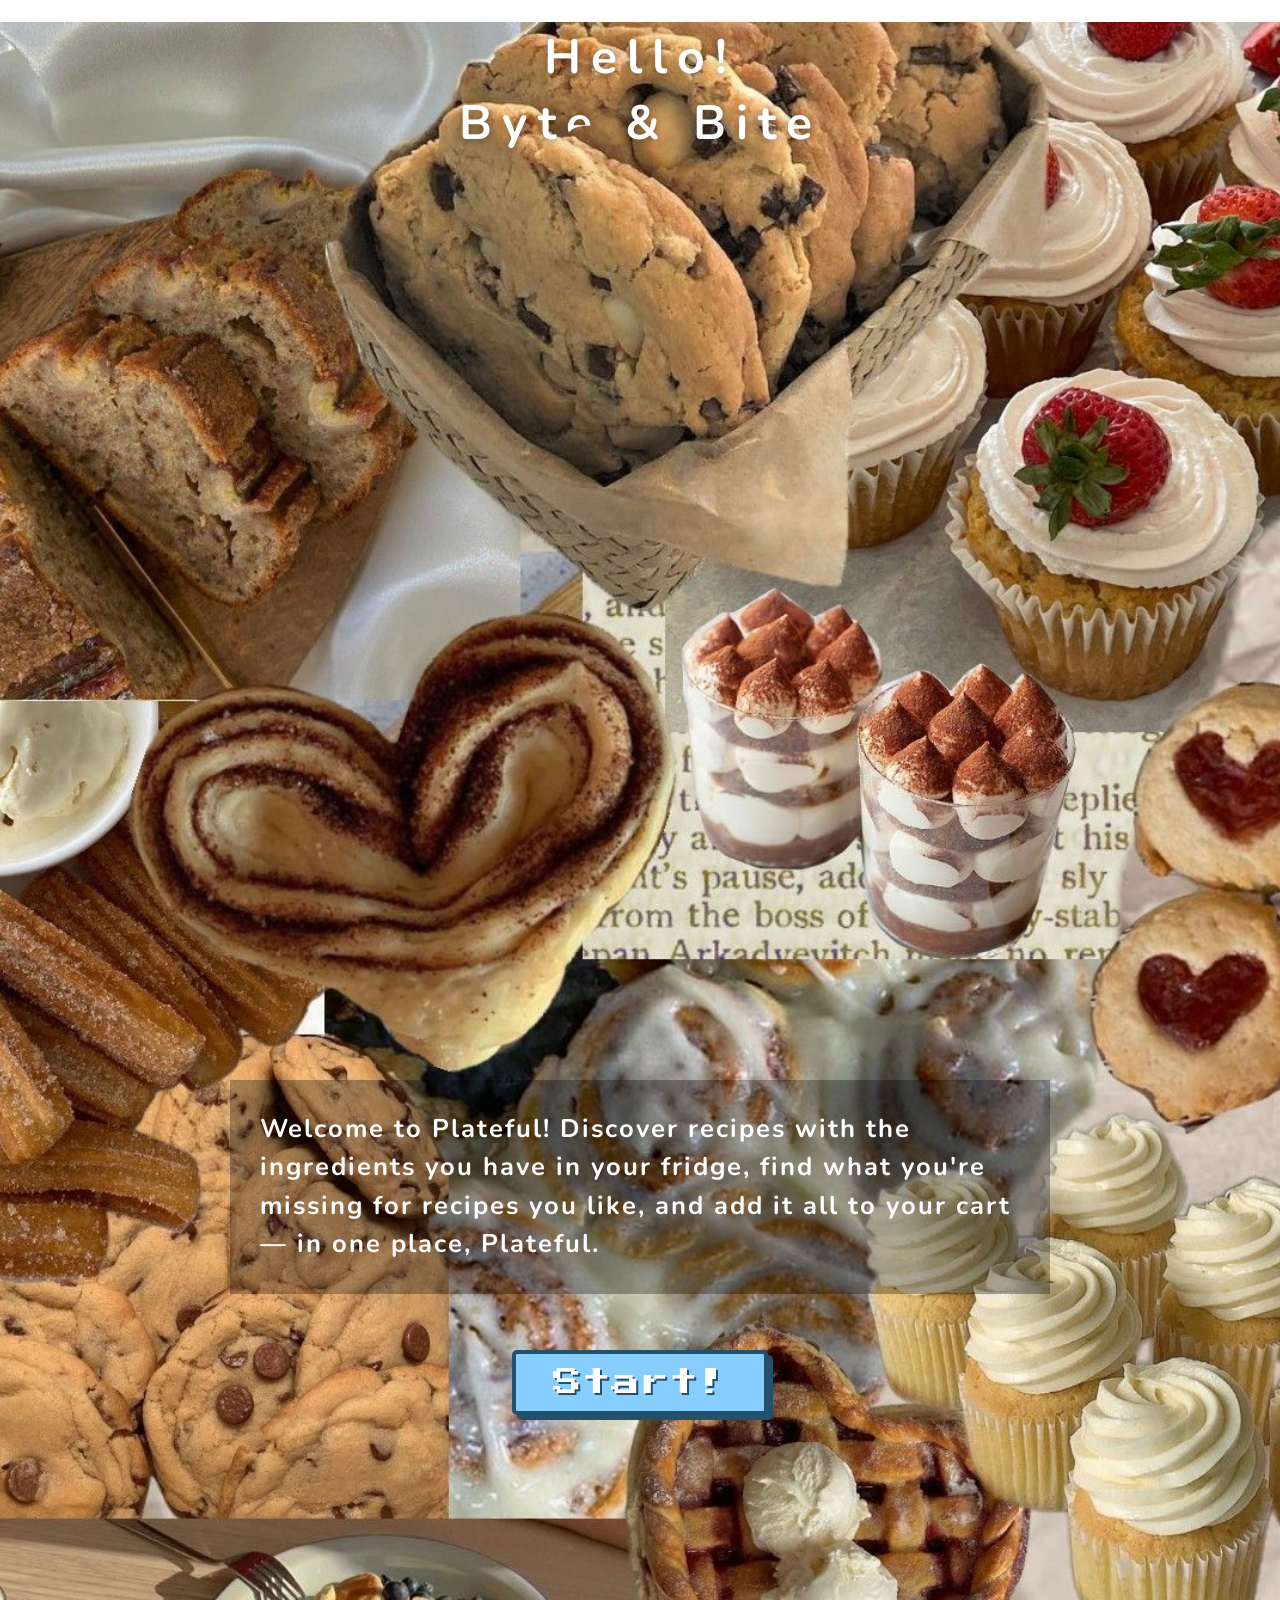
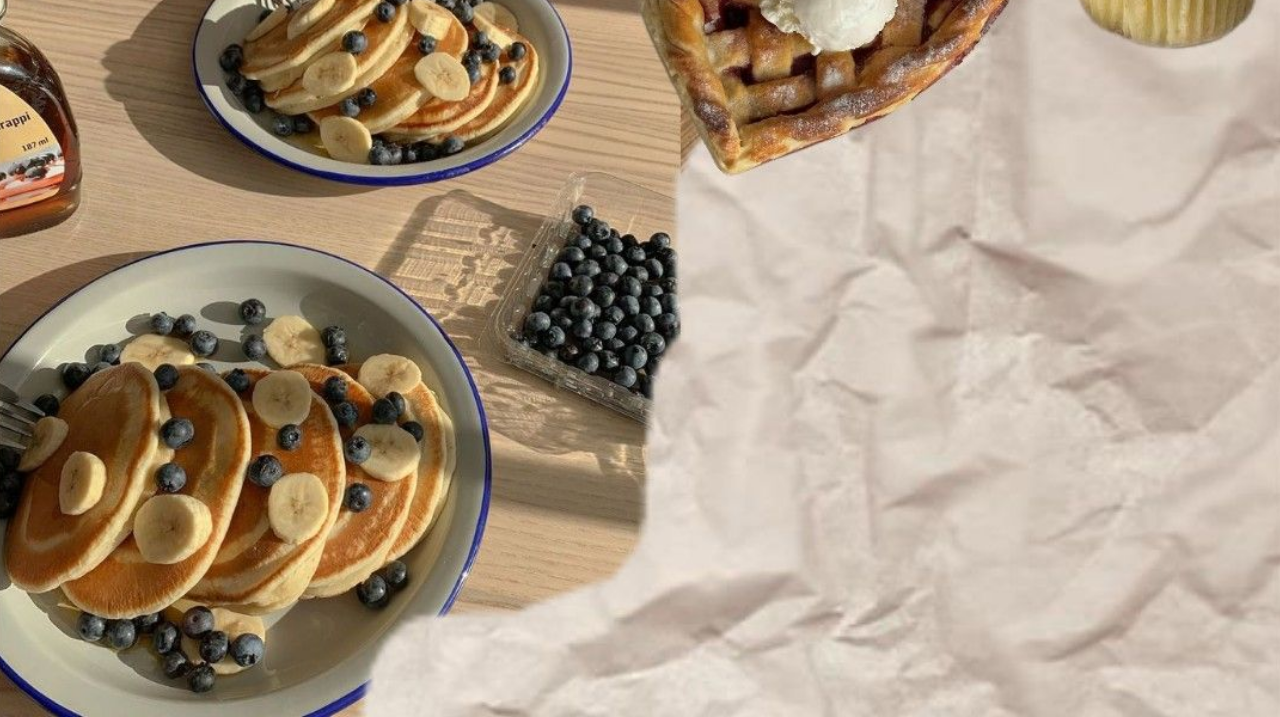
<file: index.html>
<!doctype html>
<html lang="en">
<head>
    <meta charset="UTF-8">
    <meta name="viewport" content="width=device-width, initial-scale=1.0">
    <title>Welcome to Plateful</title>
    <link rel="preconnect" href="https://fonts.googleapis.com">
    <link rel="preconnect" href="https://fonts.gstatic.com" crossorigin>
    <link href="https://fonts.googleapis.com/css2?family=Nunito:wght@400;800&family=Press+Start+2P&display=swap" rel="stylesheet">
    <style>
       body {
        margin: 0;
        padding: 0;
        height: 200vh;
        overflow-x: hidden;
        font-family: "Nunito", system-ui, sans-serif;
        }
        /* The big "Plateful" word, filled with the dessert photo. */
        .background {
            background-image: url("background01.jpg");
            background-size: cover;
            background-position: 50% 50%;
            height: 255vh;
            font-weight: 900;
            /* Scales with the screen: huge on laptops, still fits on phones. */
            font-size: clamp(5rem, 22vw, 23rem);
            -webkit-background-clip: text;
            background-clip: text;
            -webkit-text-fill-color: transparent;
            position: relative;
            text-align: center;
            overflow: hidden;
        }
        .background::before{
            content: '';
            background-size: cover;
            background-image:inherit;
            background-position: 50% 50%;
            position: absolute;
            top: 0;
            left: 0;
            bottom: 0;
            right: 0;
            z-index: -99;
        }
        h1{
            position:absolute;
            text-align:center;
            width:100%;
            margin-top: 24px;
            letter-spacing: 10px;
            color: #fff;
            font-size: clamp(1.6rem, 5vw, 3rem);
            text-shadow: 0 2px 8px rgba(0,0,0,0.4);
        }
        h2{
            position:absolute;
            letter-spacing: 2px;
            top:120vh;
            width: min(60%, 760px);
            color: #fff;
            left: 50%;
            transform: translateX(-50%);
            padding:30px;
            margin: 0;
            background-color: rgba(0,0,0,0.3);
            font-size: clamp(1.05rem, 2.4vw, 1.6rem);
            line-height: 1.5;
        }
        /* The Start! button, centred under the welcome text. */
        .button {
            position: absolute;
            top: 150vh;
            left: 50%;
            transform: translateX(-50%);
            display: inline-block;
            min-width: 200px;
            padding: 14px 24px;
            background-color: #86CEFF;
            color: white;
            font-family: "Press Start 2P", monospace;
            font-size: clamp(1.1rem, 3vw, 1.8rem);
            text-decoration: none;
            text-shadow: 2px 2px 0 #23506b;
            border: 4px solid #23506b;
            box-shadow: 5px 5px 0 #23506b;
            border-radius: 5px;
            cursor: pointer;
        }
        .button:focus-visible { outline: 4px solid #ffd84d; outline-offset: 4px; }
        .button:active { transform: translate(calc(-50% + 3px), 3px); box-shadow: 2px 2px 0 #23506b; }

        @media (max-width: 600px) {
            h2 { width: calc(100% - 32px); padding: 20px; box-sizing: border-box; }
        }
    </style>
</head>

<body>
    <h1>Hello!<br />Byte & Bite</h1>
    <br>
    <div class="background"><span>Plateful</span></div>
    <h2>
        Welcome to Plateful! Discover recipes with the ingredients you have in your fridge,
        find what you're missing for recipes you like, and add it all to your cart — in one place, Plateful.
    </h2>

    <div style="text-align: center; width: 100%; margin: 0 auto;">
        <a href="main.html" class="button">Start!</a>
    </div>

    <script>
        // Moves the dessert photo inside the "Plateful" letters as you scroll.
        const background = document.querySelector(".background")
        document.addEventListener('scroll', () => {
            const scrollY = window.scrollY

            if(scrollY !== 0){
                background.style.backgroundPosition = `calc(50% + ${scrollY}px) calc(50% + ${scrollY}px)`;
            }else{
                background.style.backgroundPosition = '';
            }
        });
    </script>

</body>
</html>
</file>
